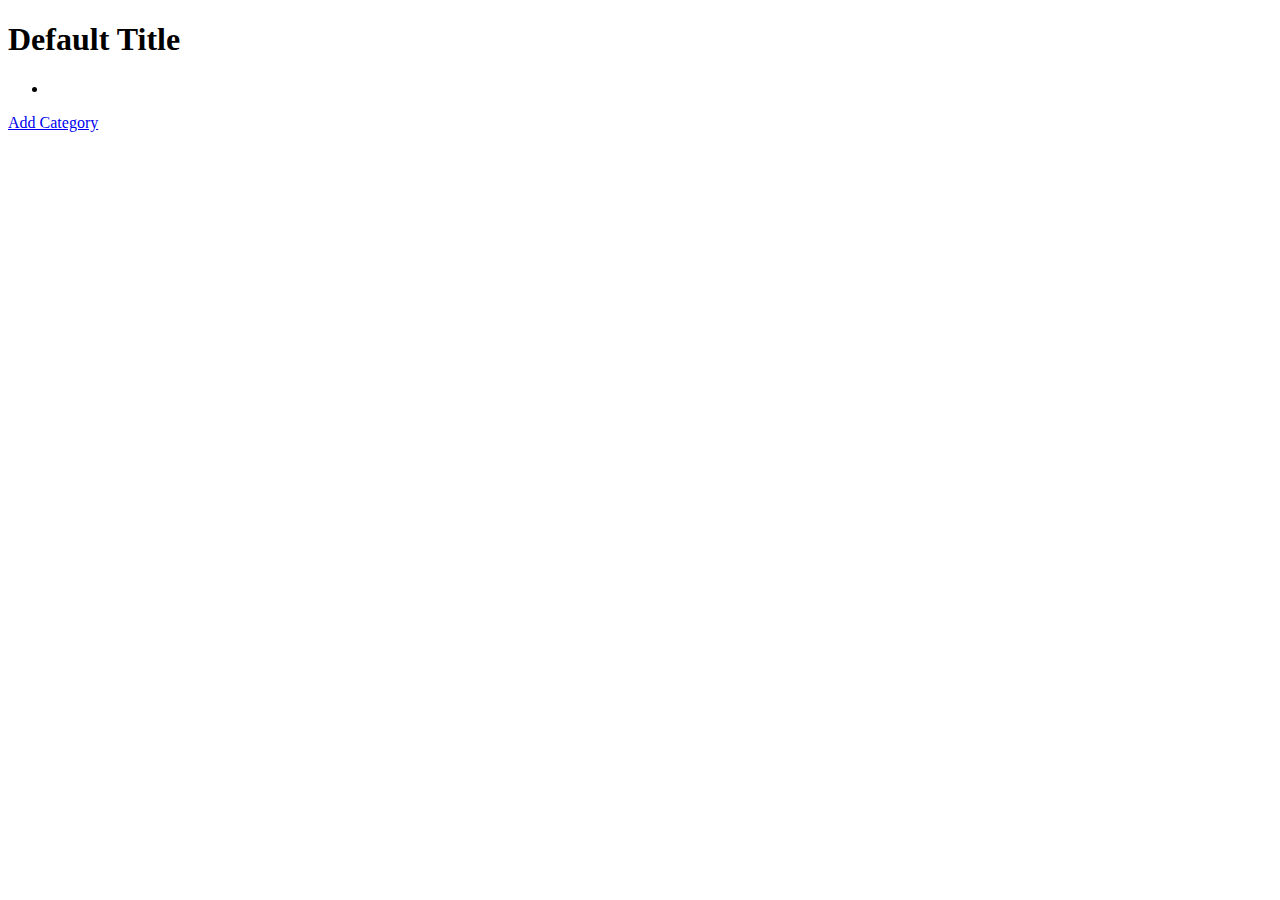
<file: src/main/resources/templates/category/index.html>
<!DOCTYPE html>
<html lang="en" xmlns:th="http://www.thymeleaf.org/">
<head th:replace="fragments :: head"></head>

<body class="container">

<h1 th:text="${title}">Default Title</h1>

<nav th:replace="fragments :: navigation"></nav>

<ul th:each="category : ${categories}" >
    <li th:text="${category.name}"></li>
</ul>

<a href="/category/add">Add Category</a>

</body>
</html>
</file>
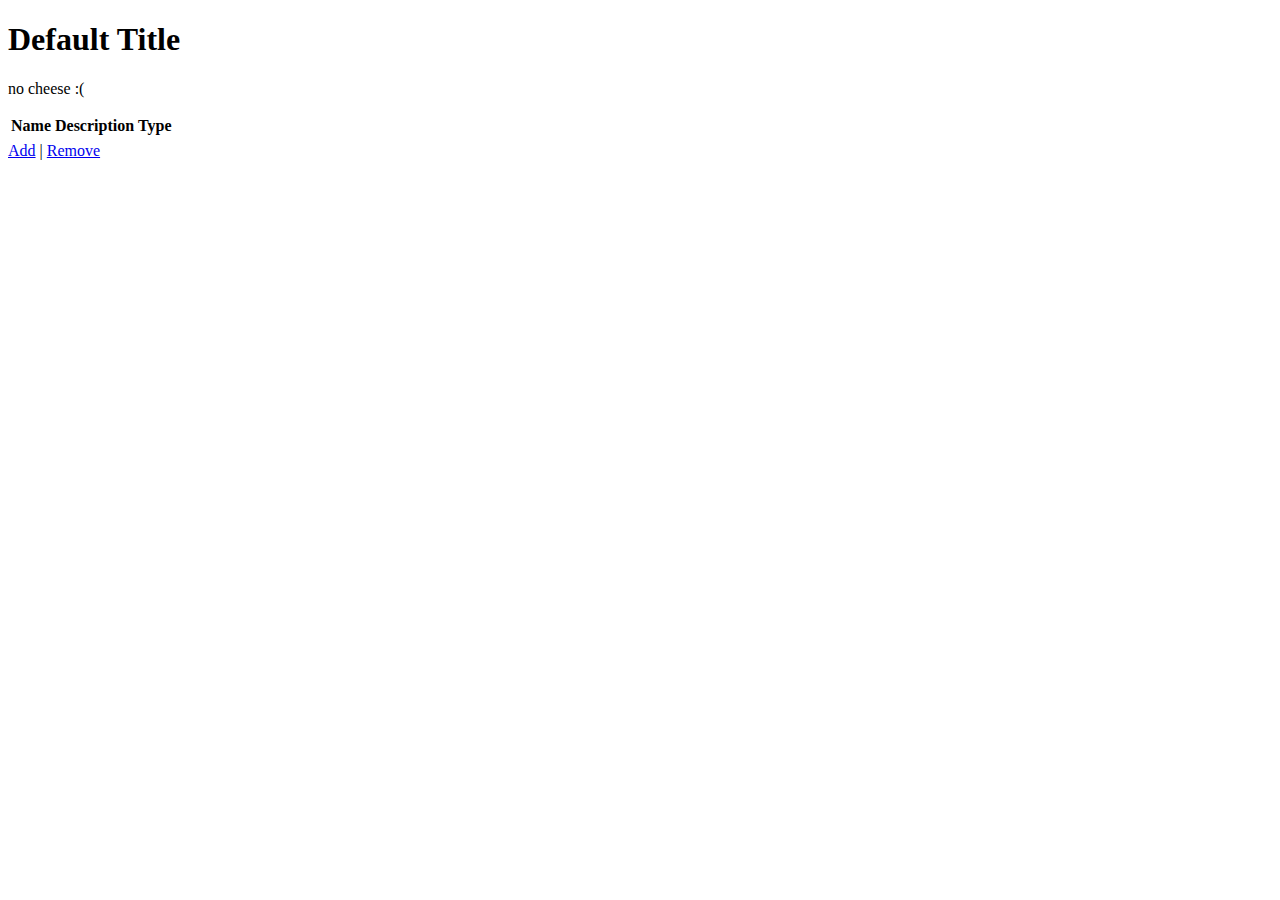
<file: src/main/resources/templates/cheese/index.html>
<!DOCTYPE html>
<html lang="en" xmlns:th="http://www.thymeleaf.org/">
<head th:replace="fragments :: head"></head>

<body class="container">

<h1 th:text="${title}">Default Title</h1>

<nav th:replace="fragments :: navigation"></nav>

<p th:unless="${cheeses} and ${cheeses.size()}">no cheese :(</p>


<table class="table">

    <tr>
        <th>Name</th>
        <th>Description</th>
        <th>Type</th>
    </tr>

    <tr th:each="cheese : ${cheeses}">
        <td th:text="${cheese.name}"></td>
        <td th:text="${cheese.description}"></td>
        <td th:text="${cheese.category.name}"></td>
    </tr>

</table>

<a href="/cheese/add">Add</a> |
<a href="/cheese/remove">Remove</a>

</body>
</html>
</file>
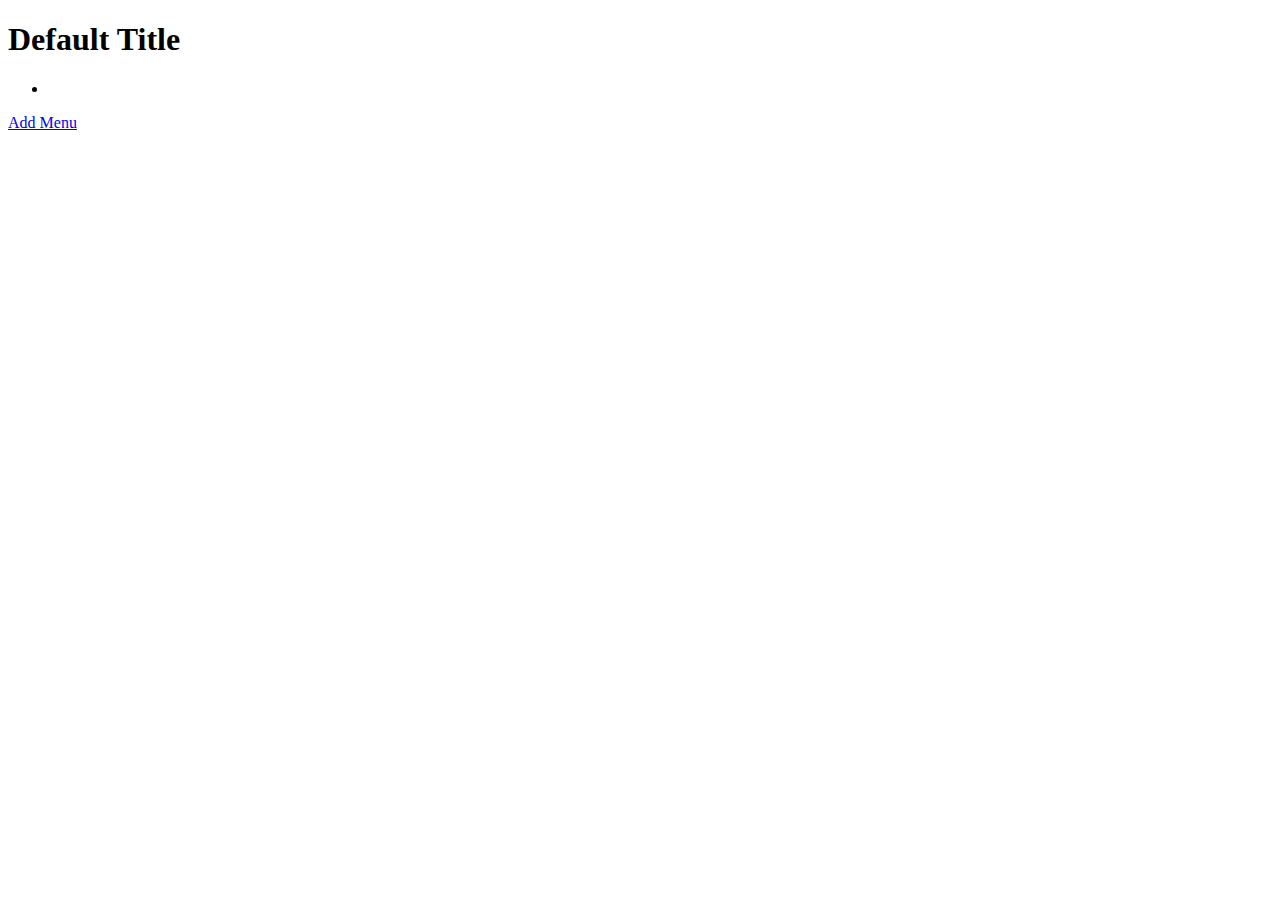
<file: src/main/resources/templates/menu/index.html>
<!DOCTYPE html>
<html lang="en" xmlns:th="http://www.thymeleaf.org/">
<head th:replace="fragments :: head"></head>

<body class="container">

<h1 th:text="${title}">Default Title</h1>

<nav th:replace="fragments :: navigation"></nav>

<ul th:each="menu : ${menus}" >
    <li><a th:href="@{'/menu/view/' + ${menu.id}}" th:text="${menu.name}"></a></li>
</ul>

<a href="/menu/add">Add Menu</a>

</body>
</html>
</file>
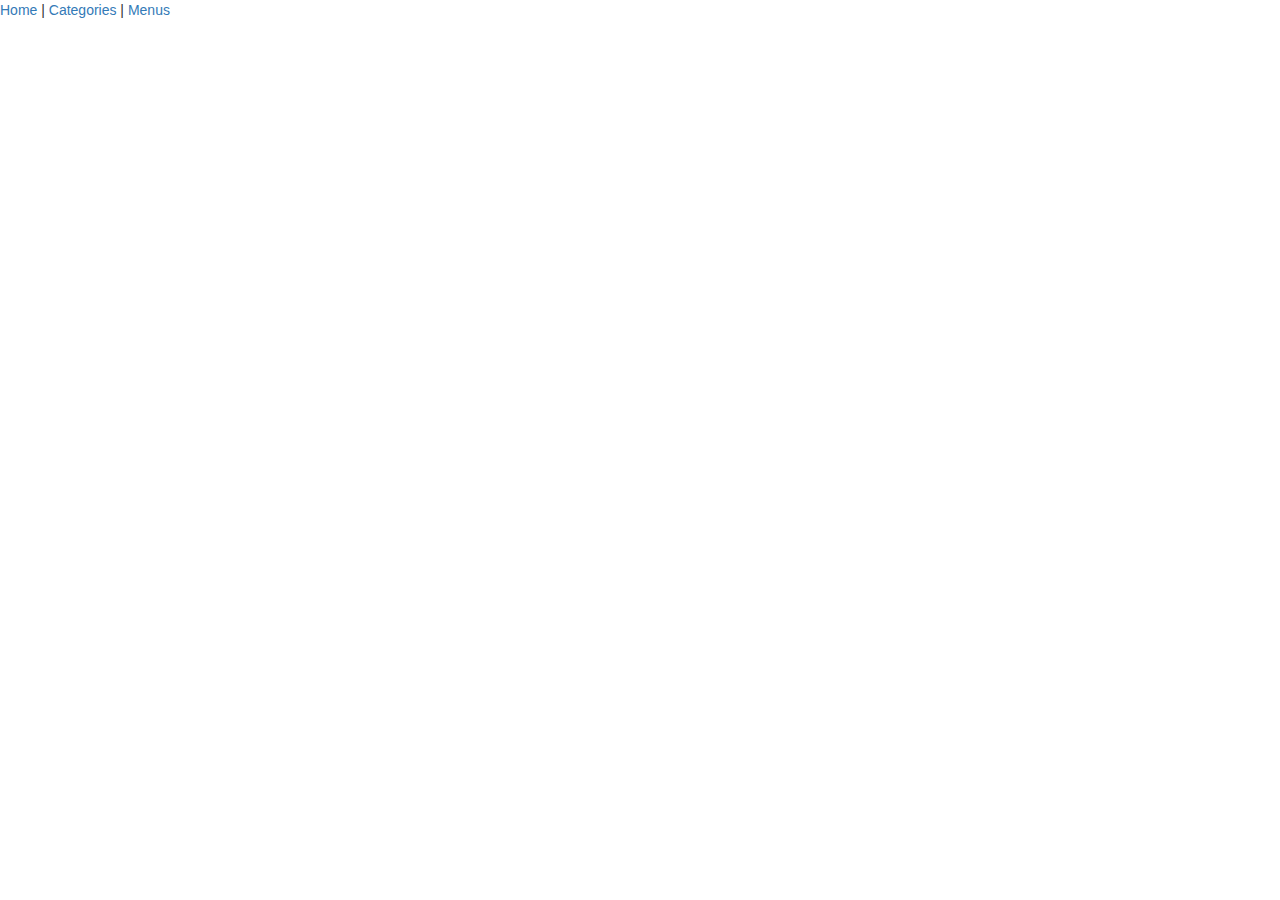
<file: src/main/resources/templates/fragments.html>
<!DOCTYPE html>
<html lang="en" xmlns:th="http://www.thymeleaf.org/">
<head th:fragment="head">
    <meta charset="UTF-8"/>
    <title th:text="${title}">My Cheeses</title>

    <link th:href="@{/css/styles.css}" rel="stylesheet" />
    <link rel="stylesheet" href="https://maxcdn.bootstrapcdn.com/bootstrap/3.3.7/css/bootstrap.min.css" />
    <script type="text/javascript" src="https://maxcdn.bootstrapcdn.com/bootstrap/3.3.7/js/bootstrap.min.js"></script>

</head>
<body>

<nav th:fragment="navigation">
    <a href="/cheese">Home</a> |
    <a href="/category">Categories</a> |
    <a href="/menu">Menus</a>
</nav>

</body>
</html>
</file>
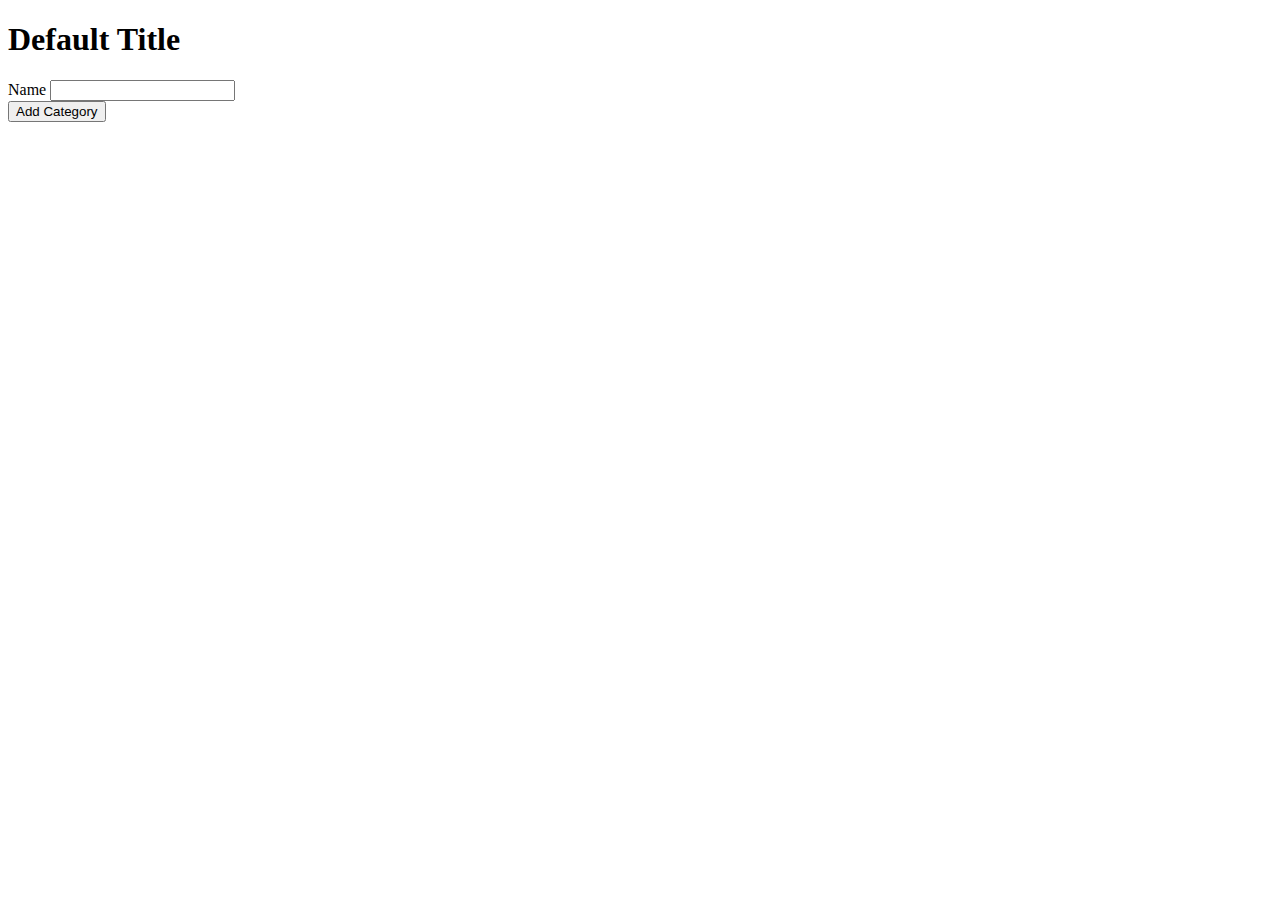
<file: src/main/resources/templates/category/add.html>
<!DOCTYPE html>
<html lang="en" xmlns:th="http://www.thymeleaf.org/">
<head th:replace="fragments :: head"></head>
<body class="container">

<h1 th:text="${title}">Default Title</h1>

<nav th:replace="fragments :: navigation"></nav>

<form method="post" style="max-width:600px;" th:object="${category}">

    <div class="form-group">
        <label th:for="name">Name</label>
        <input class="form-control" th:field="*{name}" />
        <span th:errors="*{name}" class="error"></span>
    </div>

    <input type="submit" value="Add Category" />
</form>

</body>
</html>
</file>
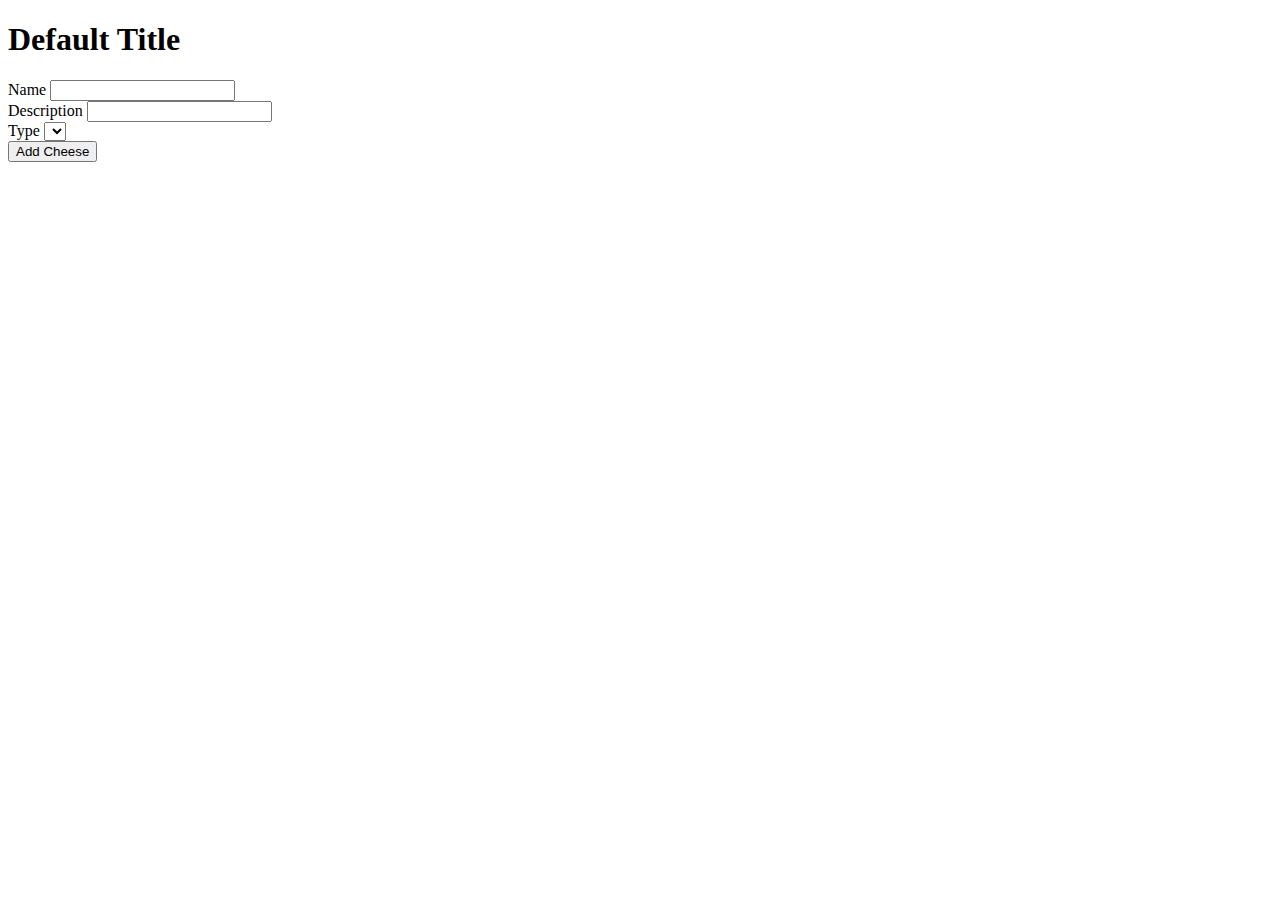
<file: src/main/resources/templates/cheese/add.html>
<!DOCTYPE html>
<html lang="en" xmlns:th="http://www.thymeleaf.org/">
<head th:replace="fragments :: head"></head>
<body class="container">
<h1 th:text="${title}">Default Title</h1>

<nav th:replace="fragments :: navigation"></nav>

<form method="post" style="max-width:600px;" th:object="${cheese}">
    <div class="form-group">
        <label th:for="name">Name</label>
        <input class="form-control" th:field="*{name}" />
        <span th:errors="*{name}" class="error"></span>
    </div>
    <div class="form-group">
        <label th:for="description">Description</label>
        <input class="form-control" th:field="*{description}" />
        <span th:errors="*{description}" class="error"></span>
    </div>

    <div class="form-group">
        <label th:for="type">Type</label>
        <select name="categoryId">
            <option th:each="category : ${categories}"
                    th:text="${category.name}"
                    th:value="${category.id}"></option>
        </select>
    </div>

    <input type="submit" value="Add Cheese" />
</form>

</body>
</html>
</file>
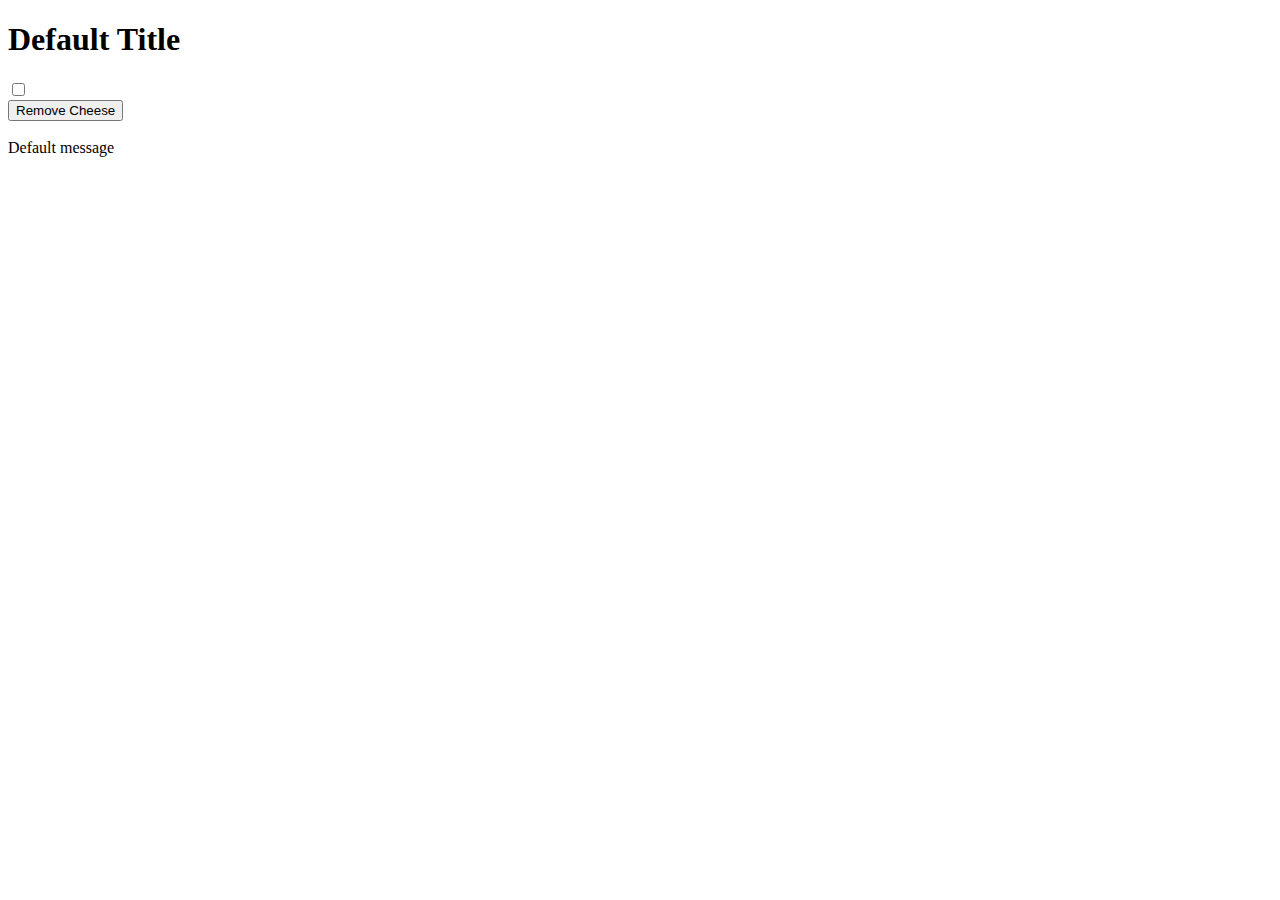
<file: src/main/resources/templates/cheese/remove.html>
<!DOCTYPE html>
<html lang="en" xmlns:th="http://www.thymeleaf.org/">
<head th:replace="fragments :: head"></head>
<body class="container">

<h1 th:text="${title}">Default Title</h1>

<nav th:replace="fragments :: navigation"></nav>


<form method="post">

    <div th:each="cheese : ${cheeses}" class="checkbox">
        <input type="checkbox" name="cheeseIds" th:value="${cheese.id}" th:id="${cheese.id}"/>
        <label th:for="${cheese.id}" th:text="${cheese.name}"></label>
        <br />
    </div>

    <input type="submit" value="Remove Cheese" />
</form>

<br/>

<span th:text="${removeError}" class="error">Default message</span>


</body>
</html>
</file>
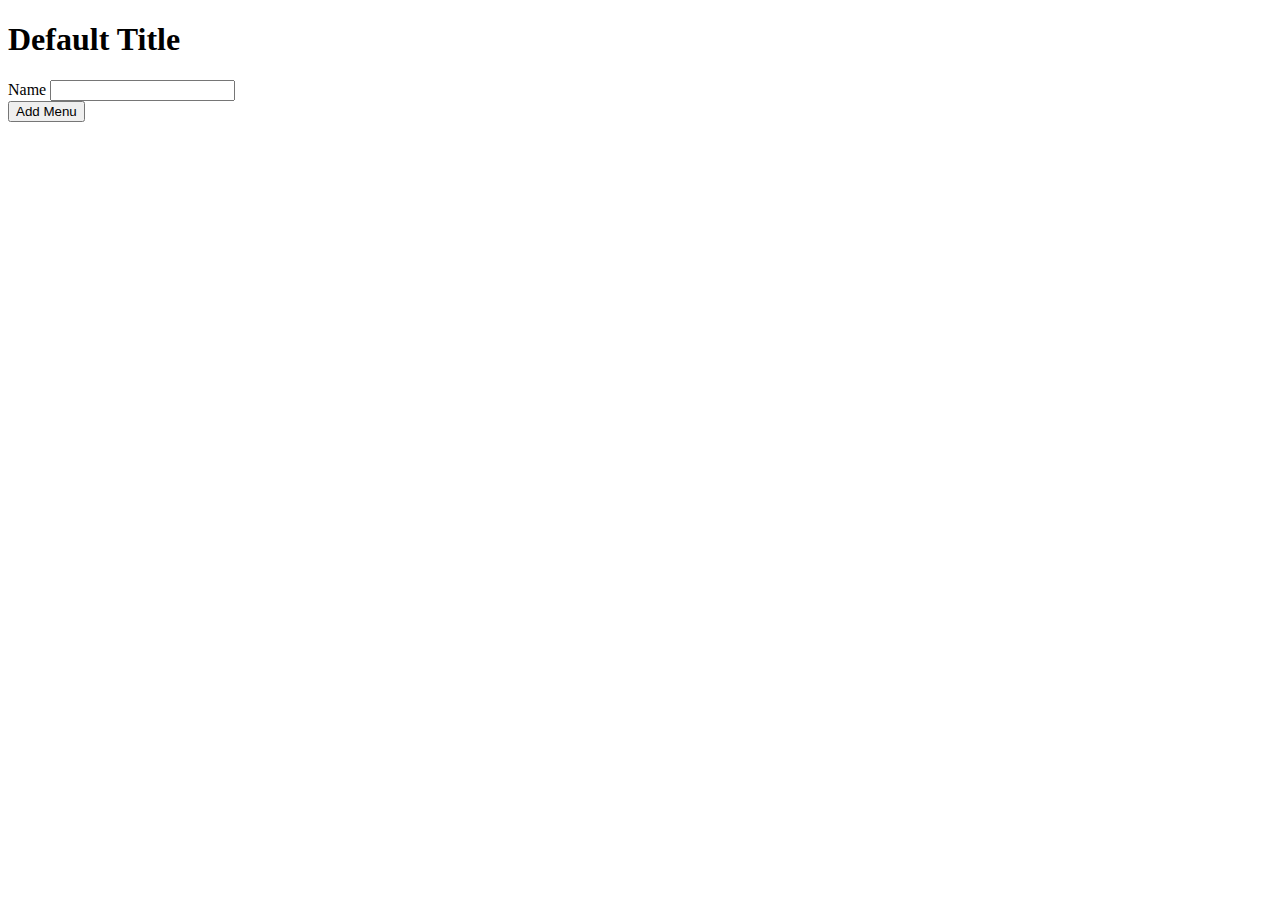
<file: src/main/resources/templates/menu/add.html>
<!DOCTYPE html>
<html lang="en" xmlns:th="http://www.thymeleaf.org/">
<head th:replace="fragments :: head"></head>
<body class="container">
<h1 th:text="${title}">Default Title</h1>

<nav th:replace="fragments :: navigation"></nav>

<form method="post" style="max-width:600px;" th:object="${menu}">

    <div class="form-group">
        <label th:for="name">Name</label>
        <input class="form-control" th:field="*{name}" />
        <span th:errors="*{name}" class="error"></span>
    </div>

    <input type="submit" value="Add Menu" />

</form>

</body>
</html>
</file>
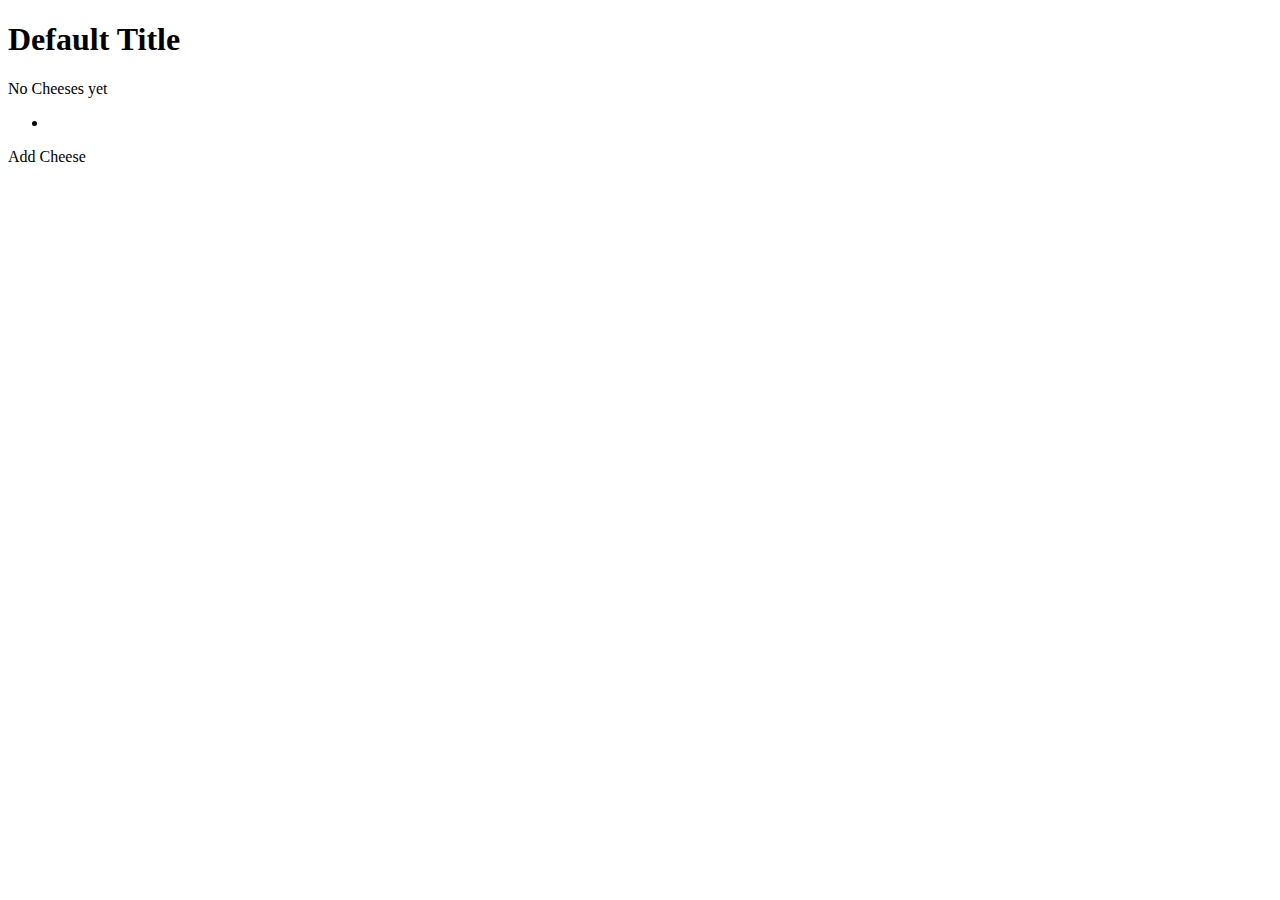
<file: src/main/resources/templates/menu/view.html>
<!DOCTYPE html>
<html lang="en" xmlns:th="http://www.thymeleaf.org/">
<head>
    <meta charset="UTF-8"/>
</head>

<body class="container">

<h1 th:text="${menu.name}">Default Title</h1>

<nav th:replace="fragments :: navigation"></nav>

<p th:unless="${cheeses.size()}">No Cheeses yet</p>
<!--  Display a list of menu items (cheeses) -->
    <ul th:each="cheese : ${cheeses}">
        <li th:text="${cheese.name}"></li>
    </ul>

<!--  Add a new cheese to the menu -->
<p><a th:href="'/menu/add-item/' + ${menu.id}">Add Cheese</a></p>

</body>
</html>
</file>
